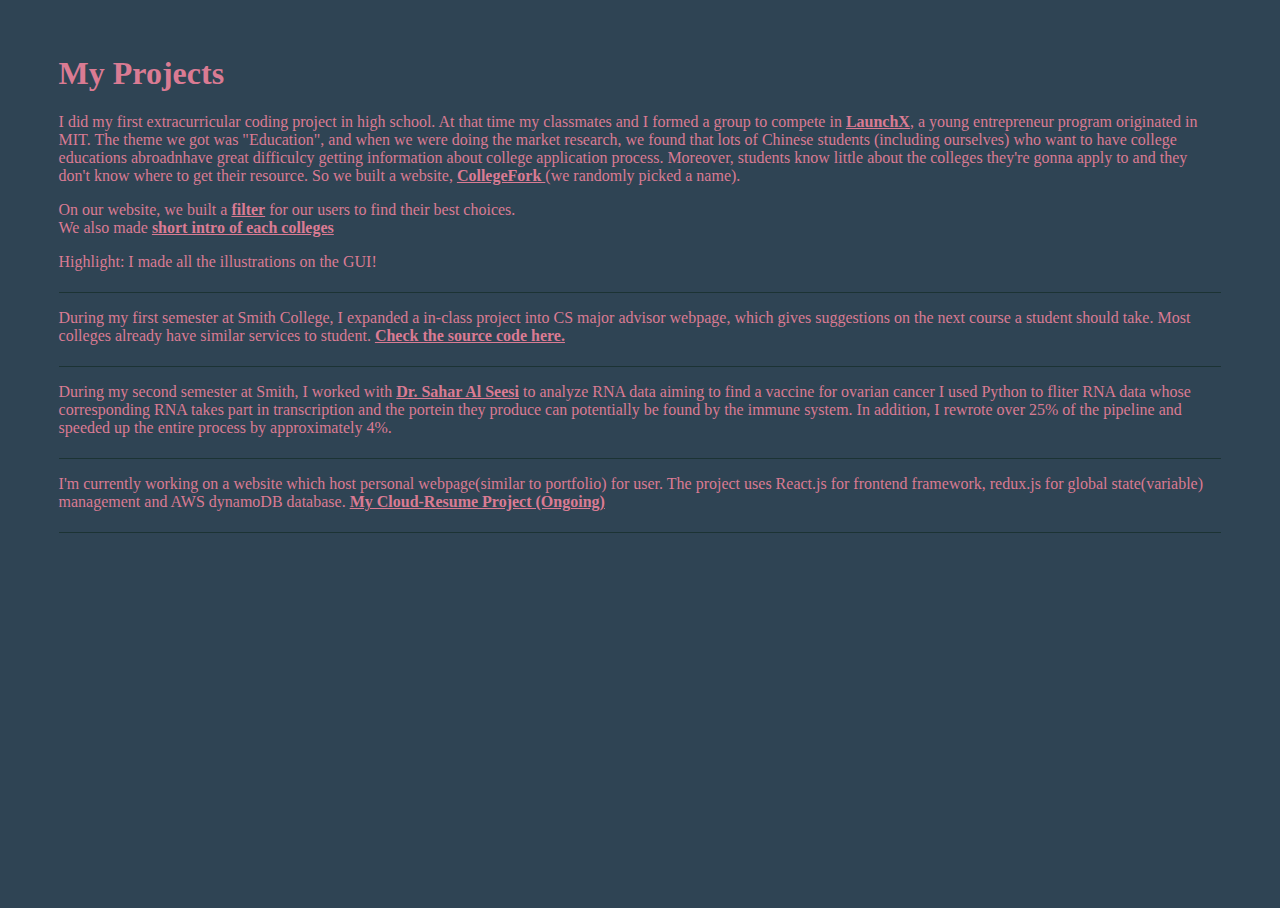
<file: portfolio/src/main/webapp/projects.html>
<!DOCTYPE html>
<html>
  <head>
    <meta charset="UTF-8">
    <title>Lorraine Lyu's Portfolio</title>
    <link rel="stylesheet" href="style.css">
  </head>
  <body>
    <div id="content">
      <div class="main">
        <h1>My Projects</h1>
        <div class="proj">
          <p> I did my first extracurricular coding project in high school. 
              At that time my classmates and I formed a group to compete in 
              <a herf="https://launchx.com/" class="link" alt="LaunchX homepage">LaunchX</a>, 
              a young entrepreneur program originated in MIT.
              The theme we got was "Education", 
              and when we were doing the market research, 
              we found that lots of Chinese students (including ourselves) 
              who want to have college educations abroadnhave great difficulcy 
              getting information about college application process. 
              Moreover, students know little about the colleges 
              they're gonna apply to and they don't know 
              where to get their resource.
              So we built a website, 
              <a href="https://collegefork.com/" class="link" alt="CollegeFork">
                CollegeFork
              </a> (we randomly picked a name).
          </p>
          <p> On our website, we built a 
              <a href="https://collegefork.com/match/filter.html" class="link"
                  alt="A fliter with cersonalized college recommandation">
              filter</a> for our users to find their best choices. <br>
              We also made 
              <a href="https://collegefork.com/dive/" class="link"
                  alt="Mini Wiki for colleges">short intro of each colleges
              </a>
          </p>
          <p> Highlight: I made all the illustrations on the GUI! 
          </p>
        </div>
        <div class="proj">
          <p> During my first semester at Smith College, 
              I expanded a in-class project into CS major advisor webpage, 
              which gives suggestions on the next course a student should take.
              Most colleges already have similar services to student. 
              <a href="https://github.com/Lorraine-Lyu/pastworks
                  /tree/master/Smith_CS_online_major_advisor" class="link" 
                  alt="Major advisor source code">Check the source code here.
              </a>
          </p>
        </div>
        <div class="proj">
          <p>During my second semester at Smith, I worked with 
              <a href="https://www.smith.edu/academics/faculty
                  sahar-al-seesi" class="link" alt="Dr.Seesi's webpage"> 
              Dr. Sahar Al Seesi</a> to analyze RNA data aiming to find a 
              vaccine for ovarian cancer I used Python to fliter RNA data 
              whose corresponding RNA takes part in transcription and the 
              portein they produce can potentially be found by the immune 
              system. In addition, I rewrote over 25% of the pipeline 
              and speeded up the entire process by approximately 4%.
          </p>
        </div>
        <div class="proj">
          <p>I'm currently working on a website which host 
              personal webpage(similar to portfolio) for user. 
              The project uses React.js for frontend framework, 
              redux.js for global state(variable) management 
              and AWS dynamoDB database.
              <a href="http://cloud-resume.com" class="link" 
                  alt="My Cloud-Resume project">
                My Cloud-Resume Project (Ongoing)
              </a>
          </p>
        </div>
      </div>
    </div>
  </body>
</html>
</file>
<file: portfolio/src/main/webapp/style.css>
:root {
  --green-dark: #1c3334;
  --green-light: #376e6f;
  --grey-light: #2f4454;
  --pink-dark: #2e151b;
  --pink-light: #da7b93;
}

html {
  height: 100%;
}

body {
  background-color: var(--grey-light);
  height: 100%;
}

.field {
  border: none;
  background-color: var(--green-light);
  display: block;
  margin: 2px 5px 2px 5px;
  resize: none;
  outline: none;
  overflow: auto;
}

.form-popup {
  position: fixed;
  bottom: 15px;
  background-color: var(--green-dark);
  right: 15px;
  z-index: 9;
}


.frame {
  box-shadow: 5px 10px 8px var(--green-dark);
  border: none;
  float: left;
  margin: auto;
}

.hidden-elem {
  display:none;
}

.hidden-intro {
  display: none;
}

.link {
  color: var(--pink-light);
  font-weight: bold;
  text-decoration: underline;
  text-decoration-color: var(--pink-light);
}

.main {
  padding: 2% 4% 2% 4%;
  height: 80%;
}

.proj {
  border-bottom: 1px var(--green-dark) solid;
  margin-bottom: 16px;
  padding-bottom: 5px;
}

.submit-btn {
  background-color: var(--green-dark);
  border: none;
  color: var(--green-light);
  display: block;
  font-size: 12px;
  margin: auto;
  padding: 4px 15px;
}
  
.show-intro {
  display: block;
}

#comments {
  box-shadow: 5px 10px 8px var(--green-dark);
  float: right;
  height: 65%;
  margin-right: 2%;
  width: 20%;
}

#content {
  color: var(--pink-light);
  height: 100%;
  margin-left: auto;
  margin-right: auto;
  width: 100%;
}

#div-input-comment {
  box-shadow: 5px 10px 8px var(--green-dark);
  display: block;
  float: right;
  height: 30%;
  margin-right: 2%;
  width: 20%;
}

#map {
  height: 320px;
  width: 480px;
}

#round-head {
  border-radius: 120px;
  background: url(images/head1.jpg);
  background-position: right top;
  background-repeat: repeat;
  height: 200px;
  padding: 20px;
  width: 200px;
}
</file>
